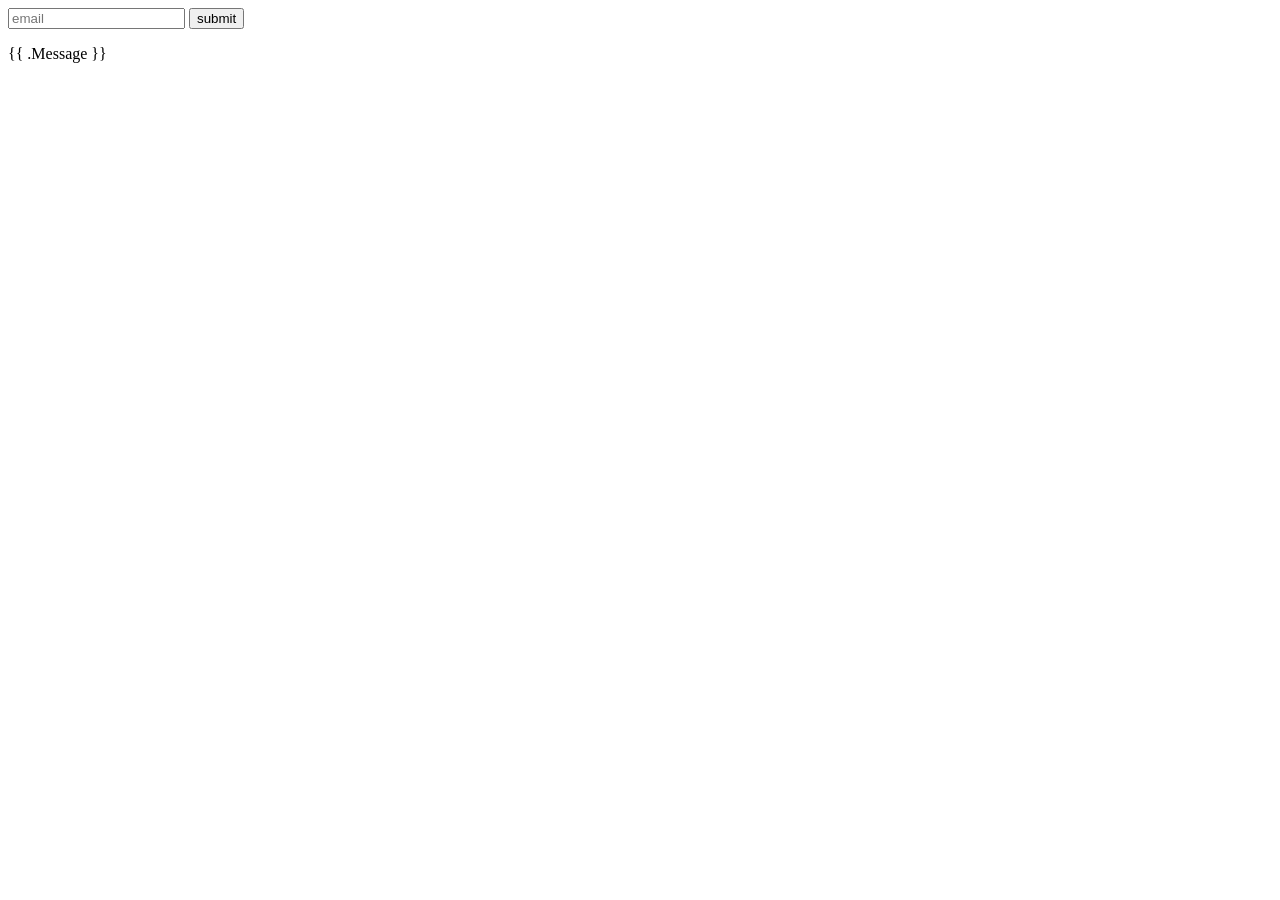
<file: templates/forgotPassword.html>
<!DOCTYPE html>
<html lang="en">
<head>
    <meta charset="UTF-8">
    <meta name="viewport" content="width=device-width, initial-scale=1.0">
    <title>Document</title>
</head>
<body>
    <form method="post" action="/forgotPassword">
        <input type="email" name="email" placeholder="email">
        <input type="submit" value="submit">
    </form>
    <p>{{ .Message }}</p>
</body>
</html>
</file>
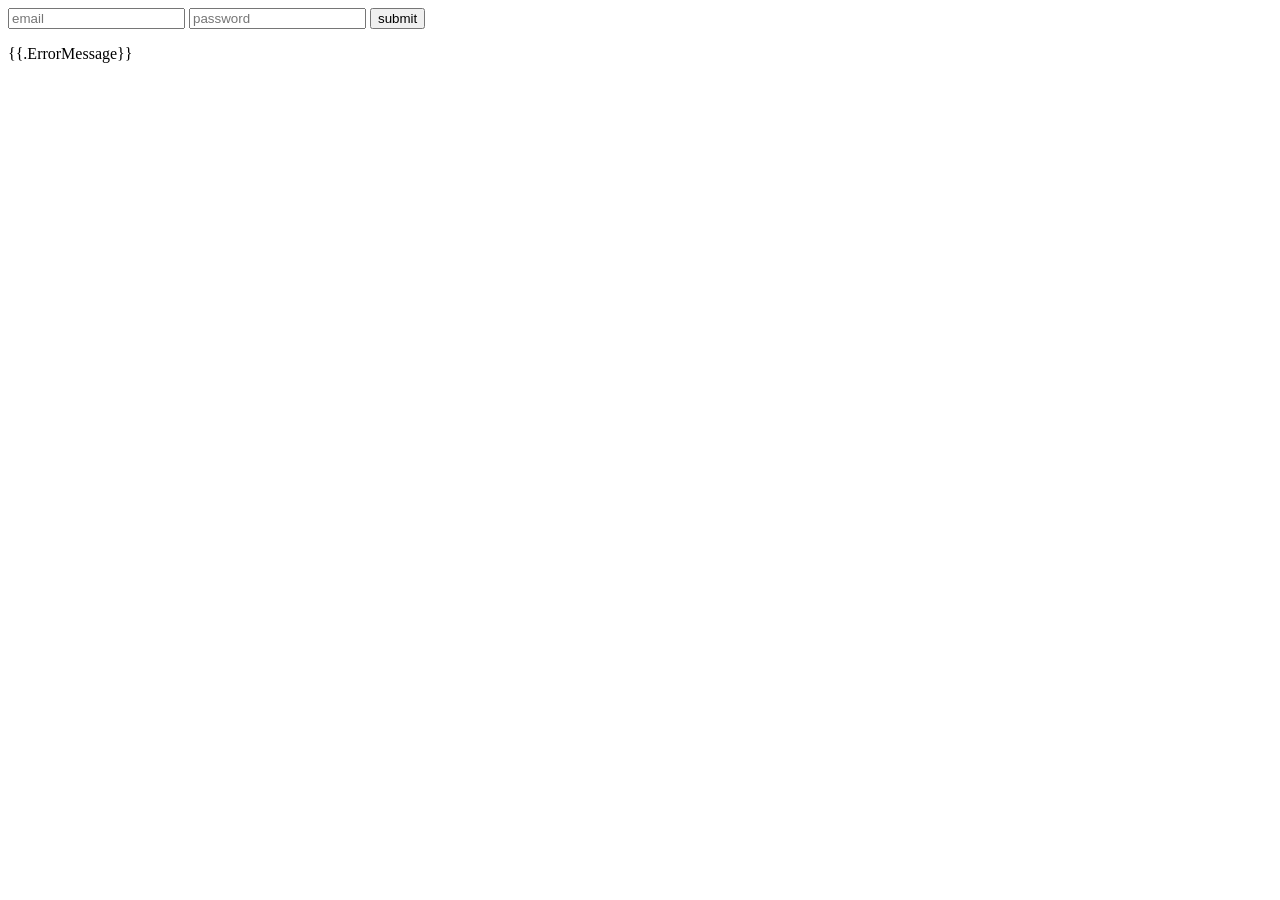
<file: templates/login.html>
<!DOCTYPE html>
<html lang="en">
<head>
    <meta charset="UTF-8">
    <meta name="viewport" content="width=device-width, initial-scale=1.0">
    <title>Document</title>
</head>
<body>
    <form action="/login" method="post" >
        <input type="email" placeholder="email" name="email">
        <input type="text" placeholder="password" name="password">
        <input type="submit" value="submit">
        <p>{{.ErrorMessage}}</p>
    </form>
</body>
</html>
</file>
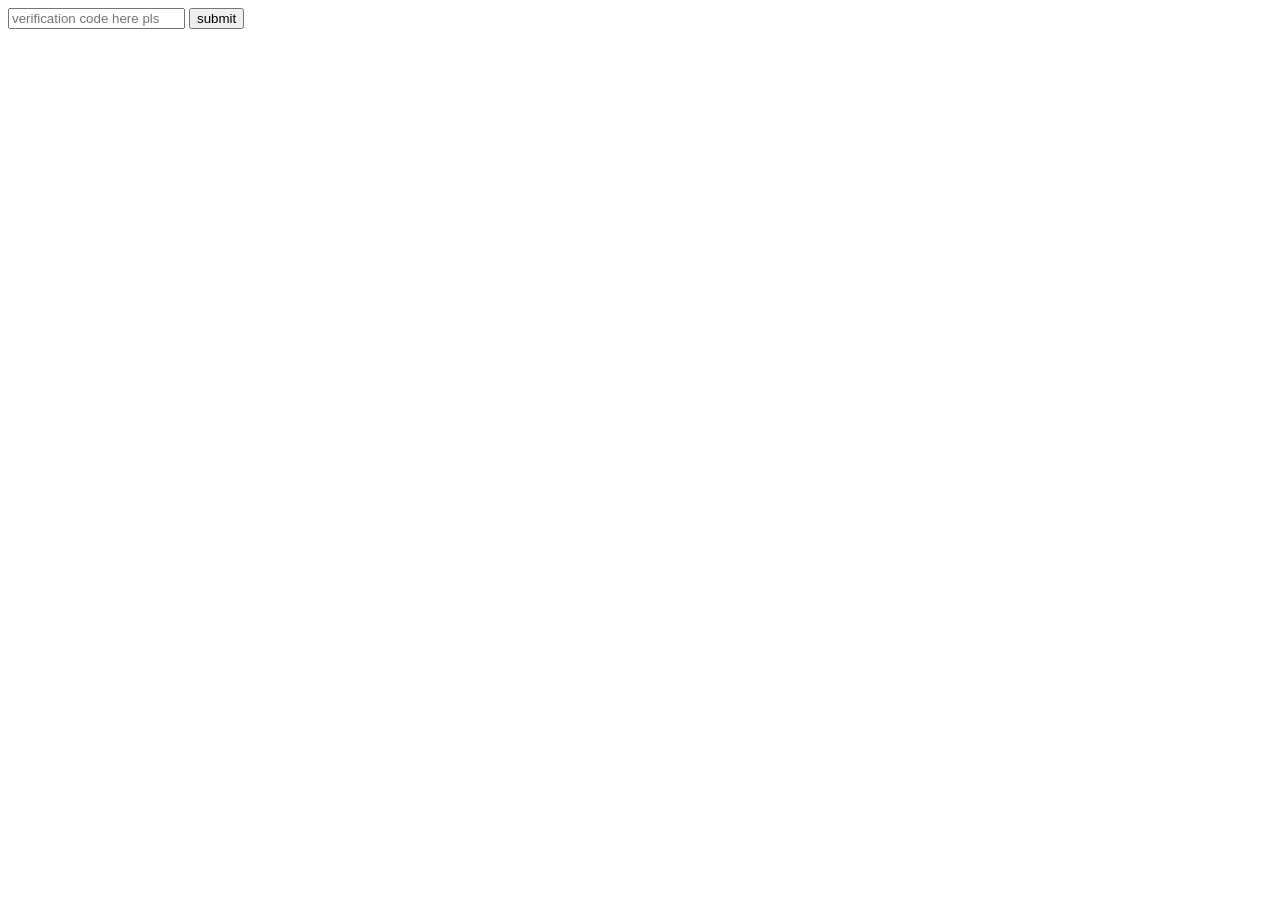
<file: templates/waitForVerification.html>
<html lang="en">
<head>
    <meta charset="UTF-8">
    <meta name="viewport" content="width=device-width, initial-scale=1.0">
    <title>Document</title>
</head>
<body>
    <form action="/verify" method="post">
        <input type="text" name="token" placeholder="verification code here pls">
        <input type="submit" value="submit">
    </form>
</body>
</html>
</file>
